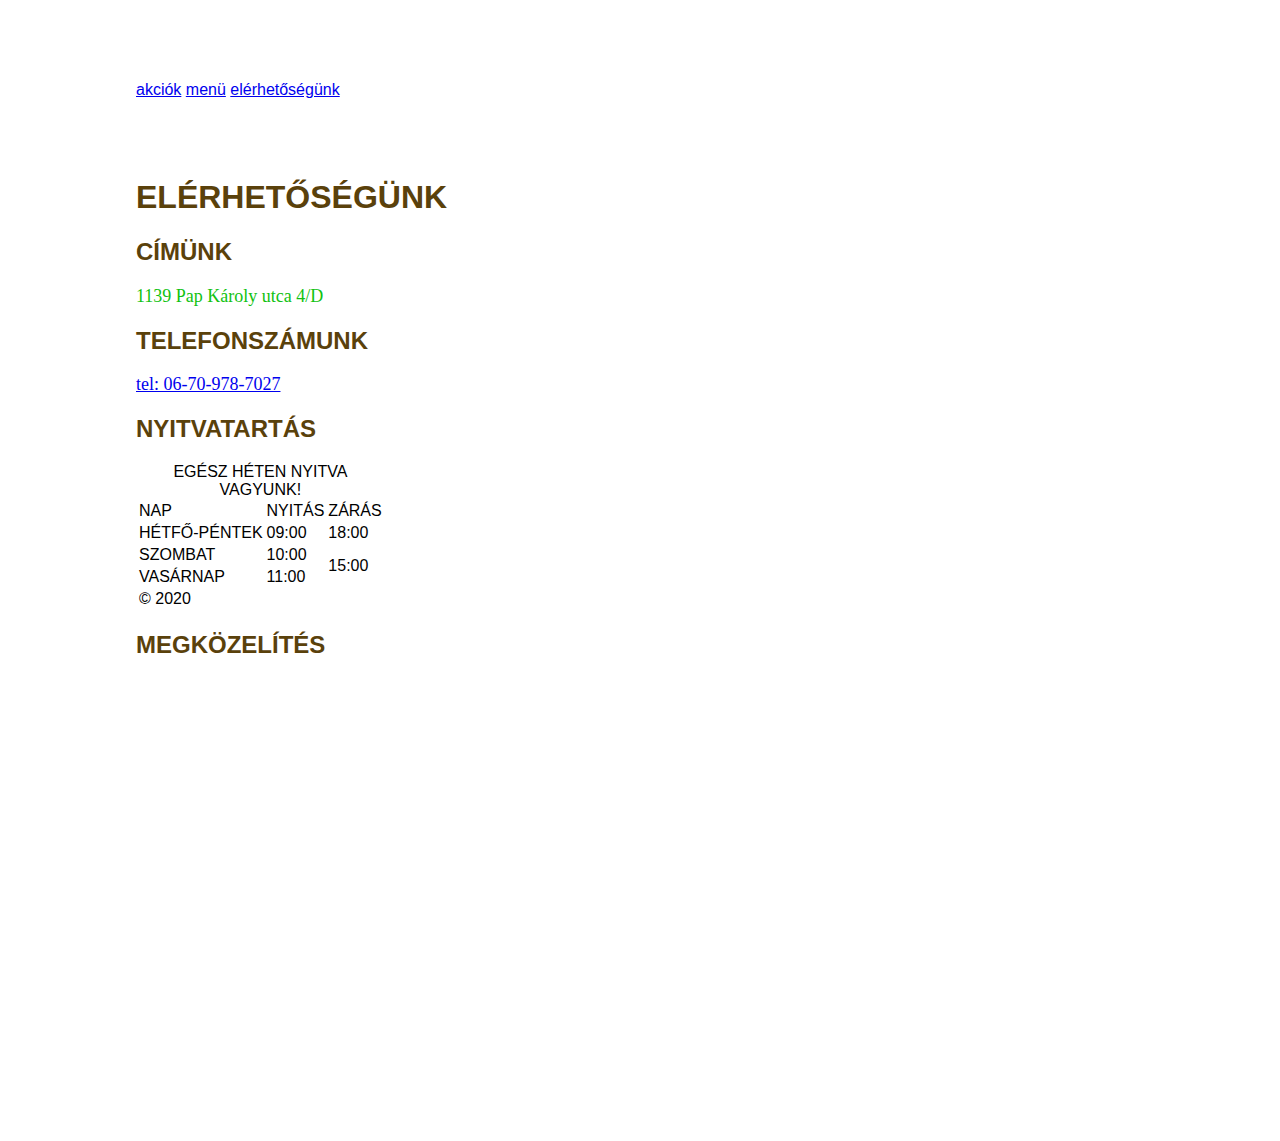
<file: pages/kapcsolat.html>
<!DOCTYPE html>
<html lang="en">

<head>
    <meta charset="UTF-8">
    <meta name="viewport" content="width=device-width, initial-scale=1.0">
    <title>Hamburgerező - Elérhetőségünk</title>
    <link rel="stylesheet" href="/css/style.css">
    <link rel="stylesheet" href="https://stackpath.bootstrapcdn.com/bootstrap/4.1.3/css/bootstrap.min.css"
        integrity="sha384-MCw98/SFnGE8fJT3GXwEOngsV7Zt27NXFoaoApmYm81iuXoPkFOJwJ8ERdknLPMO" crossorigin="anonymous">
</head>

<body>
    <div class="header" class="redButton">
        <a href="/index.html#Akciók">Akciók</a>
        <a href="/pages/menu.html">Menü</a>
        <a href="/pages/kapcsolat.html">Elérhetőségünk</a>
    </div>
    <h1>Elérhetőségünk</h1>
    <h2>Címünk</h2>
    <p>1139 Pap Károly utca 4/D</p>
    <h2>Telefonszámunk</h2>
    <p><a href="tel:06-70-978-7027">tel: 06-70-978-7027</a></p>
    <h2>Nyitvatartás</h2>
    <div class="col-sm"></div>
    <div class="col-sm">
        <table class="table-striped">
            <caption>Egész héten nyitva vagyunk!</caption>
            <thead>
                <tr>
                    <td>Nap</td>
                    <td>Nyitás</td>
                    <td>Zárás</td>
                </tr>
            </thead>
            <tr>
                <td>Hétfő-Péntek</td>
                <td>09:00</td>
                <td>18:00</td>
            </tr>
            <tr>
                <td>Szombat</td>
                <td>10:00</td>
                <td rowspan="2">15:00</td>
            </tr>
            <tr>
                <td>Vasárnap</td>
                <td>11:00</td>
            </tr>
            <tfoot>
                <tr>
                    <td>&copy; 2020</td>
                </tr>
            </tfoot>
        </table>
    </div>
    <div class="col-sm"></div>
    <h2>Megközelítés</h2>
    <iframe
        src="https://www.google.com/maps/embed?pb=!1m18!1m12!1m3!1d2693.8722607705063!2d19.06821111562794!3d47.53134987917974!2m3!1f0!2f0!3f0!3m2!1i1024!2i768!4f13.1!3m3!1m2!1s0x4741dbec81e8659b%3A0x1da04abdc35ee093!2sBudapest%2C%20Pap%20K%C3%A1roly%20u.%204%2C%201139!5e0!3m2!1sen!2shu!4v1590939966477!5m2!1sen!2shu"
        width="600" height="450" frameborder="0" style="border:0;" allowfullscreen="" aria-hidden="false"
        tabindex="0"></iframe>
</body>

</html>
</file>
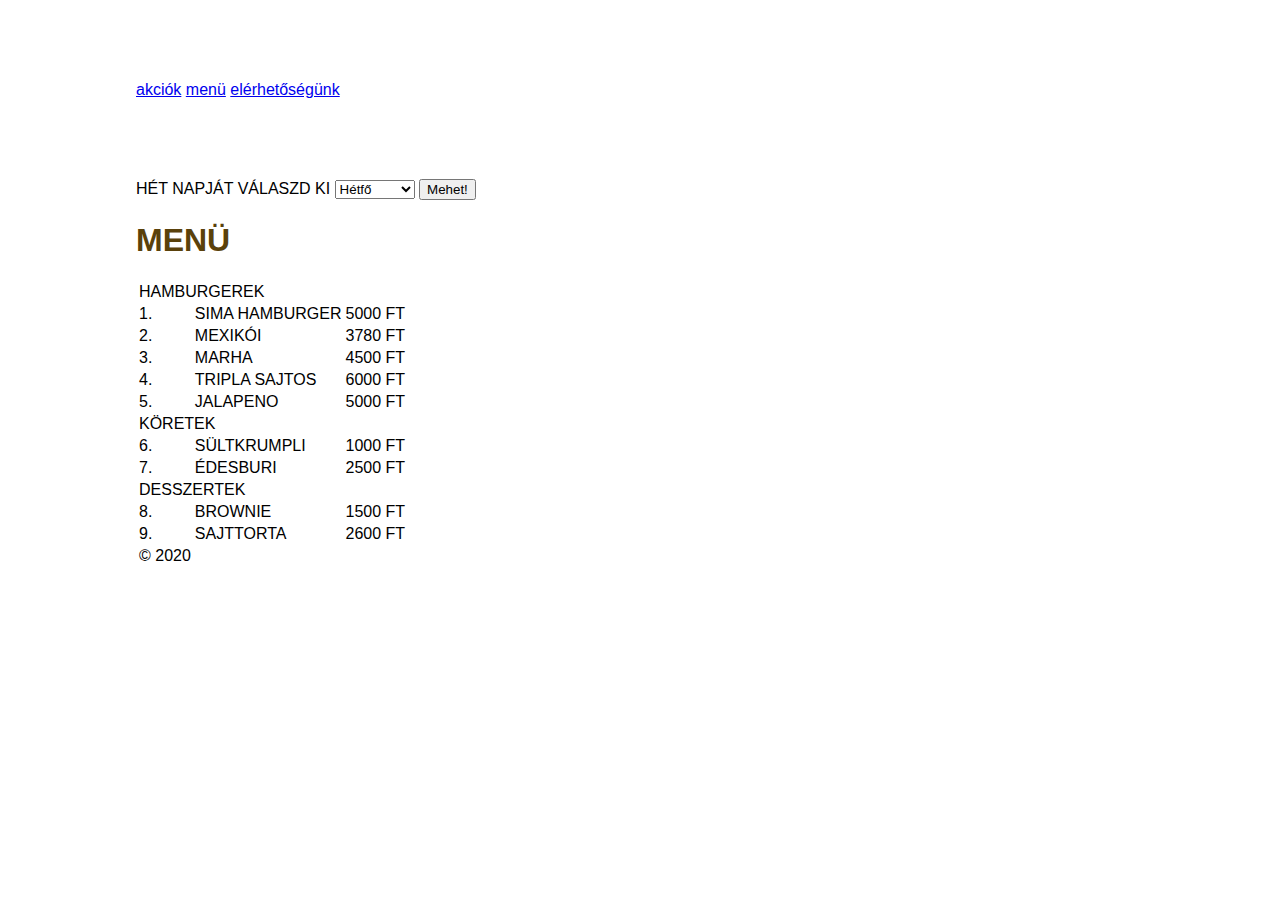
<file: pages/menu.html>
<!DOCTYPE html>
<html lang="en">

<head>
    <meta charset="UTF-8">
    <meta name="viewport" content="width=device-width, initial-scale=1.0">
    <title>Hamburgerező - Menü</title>
    <link rel="stylesheet" href="/css/style.css">
    <script src="/js/weather.js"></script>
</head>

<body>
    <div class="header" class="redButton">
        <a href="/index.html#Akciók">Akciók</a>
        <a href="/pages/menu.html">Menü</a>
        <a href="/pages/kapcsolat.html">Elérhetőségünk</a>
    </div>
    <div name="temperatureDiv" id="temperatureDiv">
        <label for="days">Hét napját válaszd ki</label>
        <select name="days" id="days">
            <option value = "0">Hétfő</option>
            <option value = "1">Kedd</option>
            <option value = "2">Szerda</option>
            <option value = "3">Csütörtök</option>
            <option value = "4">Péntek</option>
            <option value = "5">Szombat</option>
            <option value = "6">Vasárnap</option>
        </select>
        <button name="button" id="button" onclick="weatherWidget()">Mehet!</button>
        <div name="temperatureDiv" id="temperature">
        </div>
    </div>

    <h1>Menü</h1>
    <table>
        <thead>
            <tr>
                <td colspan="3">
                    Hamburgerek
                </td>
            </tr>
        </thead>
        <tr>
            <td>1.</td>
            <td>Sima hamburger</td>
            <td>5000 Ft</td>
        </tr>
        <tr>
            <td>2.</td>
            <td>Mexikói</td>
            <td>3780 Ft</td>
        </tr>
        <tr>
            <td>3.</td>
            <td>Marha</td>
            <td>4500 Ft</td>
        </tr>
        <tr>
            <td>4.</td>
            <td>Tripla sajtos</td>
            <td>6000 Ft</td>
        </tr>
        <tr>
            <td>5.</td>
            <td>jalapeno</td>
            <td>5000 Ft</td>
        </tr>
        <thead>
            <tr>
                <td colspan="3">
                    Köretek
                </td>
            </tr>
        </thead>
        <tr>
            <td>6.</td>
            <td>Sültkrumpli</td>
            <td>1000 Ft</td>
        </tr>
        <tr>
            <td>7.</td>
            <td>Édesburi</td>
            <td>2500 Ft</td>
        </tr>
        <thead>
            <tr>
                <td colspan="3">
                    Desszertek
                </td>
            </tr>
        </thead>
        <tr>
            <td>8.</td>
            <td>Brownie</td>
            <td>1500 Ft</td>
        </tr>
        <tr>
            <td>9.</td>
            <td>Sajttorta</td>
            <td>2600 Ft</td>
        </tr>
        <tfoot>
            <tr colspan="3">
                <td>&copy; 2020</td>
            </tr>
        </tfoot>
    </table>
</body>

</html>
</file>
<file: css/style.css>
html{
  text-transform: uppercase;
  font-family: 'Roboto', sans-serif;
  margin-left: 10%;
  margin-right: 10%;
}
.overlay{
  width: 100%;
  height: 100%;
  position: fixed;
  mix-blend-mode: overlay;
  margin: -10%;
}
@import url('https://fonts.googleapis.com/css2?family=Open+Sans&family=Roboto:wght@400;700&display=swap');
/* font-family: 'Open Sans', sans-serif; Regular 400, Bold 700
font-family: 'Roboto', sans-serif; Regular 400*/
@font-face{
  font-family: "oswald";
  src: url("fonts/Oswald/Oswald-Regular.ttf");
  font-weight: 500;
}

@font-face{
  font-family: "oswald-light";
  src: url("fonts/Oswald/Oswald-Light.ttf");
  font-weight: 200;
}
.header {
  text-transform: lowercase;
  padding-block: 5%;
  margin-block: 3%;
}
.redButton{
  background-color: rgb(136, 25, 25);
  color: rgb(255, 196, 0);
  font-family: 'Open Sans', sans-serif;
  padding: 10px;
  border-radius: 10px;
  box-shadow: 2px 2px 10px black;
}
h1 {
  color: rgb(90, 65, 11);
  font-family: 'Roboto', sans-serif;
}
h2{
  color: rgb(90, 65, 11);
}
h3{
  color: rgb(90, 65, 11);
}
p {
  color: rgb(17, 194, 17);
  font-size: 18px;
  font-family: "Open Sans";

  text-transform: initial;
}
}
thead {
  color: rgb(17, 194, 17);
  font-weight: bold;
  font-size: 20px;

}
ul{
  align-items: center;
  text-transform: lowercase;
}
ol{
  text-transform: lowercase;
}
table{
  align-items: center;
}
/* ID használat */
#ikon {
  width: 13%;
  margin: 20px;
}
#kép {
  box-shadow: lightslategrey 15%;
  margin: 3%;
}
/* CLASS használat */
.list {
  font-weight: bold;
}
.bold {
  font-weight: bold;
}
.img {
  background-color: lightblue;
.colorDiv {
  display: inline-block;
  width: 100px;
  height: 100px;
  background-color: navy;
  color: oldlace;
}
</file>
